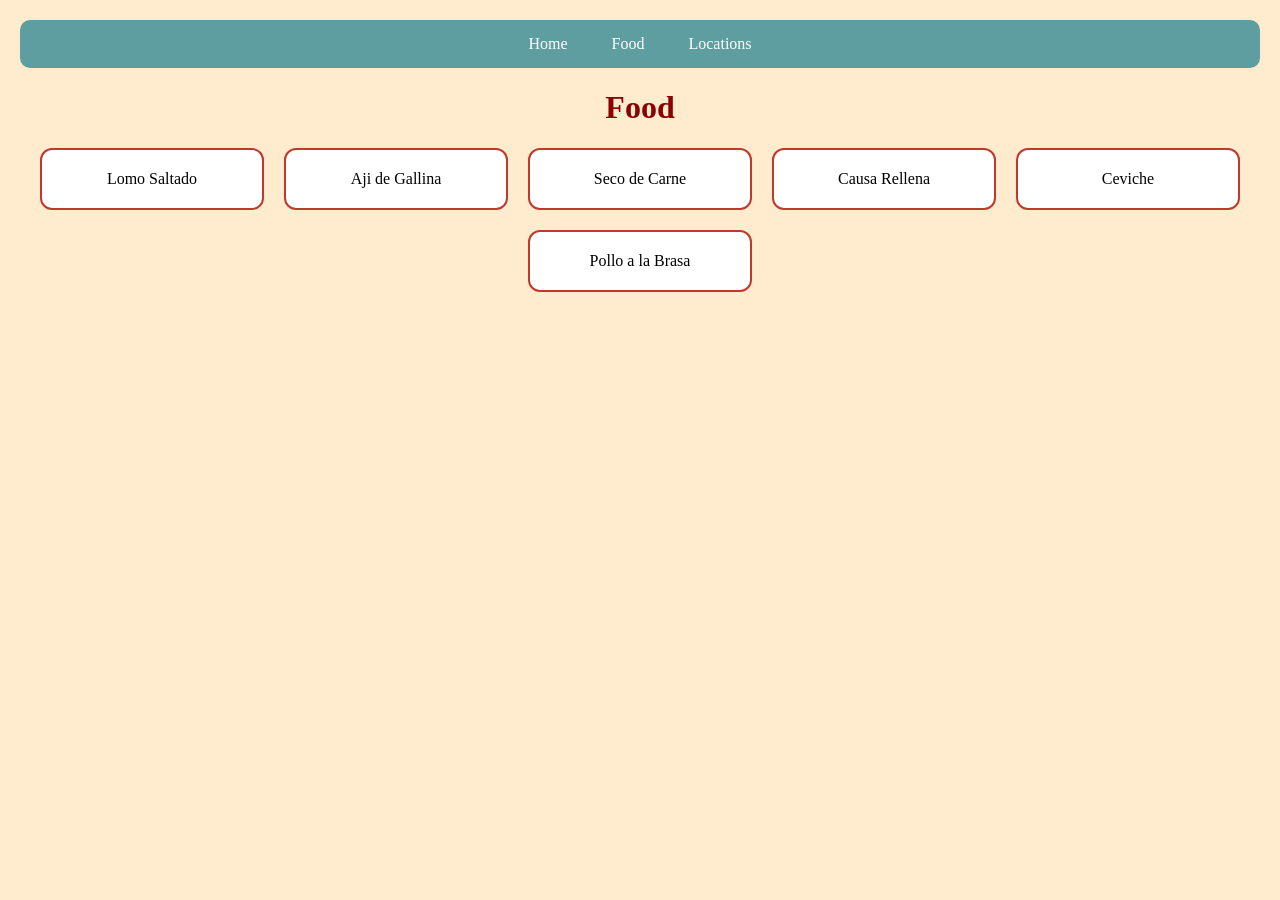
<file: food.html>
<!DOCTYPE html>
<html>
    <head>
        <title>Food</title>
        <link rel="stylesheet" href="style.css">
    </head>
    <body> 
        <nav>
            <a href="index.html">Home</a>
            <a href="food.html">Food</a>
            <a href="locations.html">Locations</a>
        </nav>
        <h1>Food</h1>

        <div class="container">
            <div class="item i1">Lomo Saltado</div>
            <div class="item i2">Aji de Gallina</div>
            <div class="item i3">Seco de Carne</div>
            <div class="item i4">Causa Rellena</div>
            <div class="item i5">Ceviche</div>
            <div class="item i6">Pollo a la Brasa</div>
        </div>


    </body>
</html>
</file>
<file: style.css>
body{
    background-color: blanchedalmond;
    front-family: Arial, sans-serif;
    margin: 0%;
    padding: 20px;
    text-align: center;
}

nav{
    background-color: cadetblue;
    padding:15px;
    border-radius: 10px;
    margin-bottom: 20px;
}

nav a{
    color: white;
    text-decoration: wavy;
    front-weight: bold;
    margin: 0 20px;
}

nav a: :hover {
    color:white;
    text-decoration: none;
    front-weight: bold;
    margin: 0 20px;
}

nav a:hover {
    color: plum;
}

h1 {
    color:#8b0000 ;
}

p{
    width: 70%;
    margin:auto;
    line-height: 1.6;
}

img{
    width: px;
    border-radius: 12px;
    margin: 20px  0;
}

.container {
    display: flex;
    flex-wrap: wrap;
    justify-content: center;
    gap: 20px;
}

.container div{
    background: white;
    border: 2px solid #c0392b;
    border-radius: 12px;
    padding: 20px;
    width: 180px;
    front-weight:bold;
    box-shadow: 0 4px  8px rgba (0,0,0,.2);
}

table {
    margin: auto;
    width: 90%;
    border-collapse: collapse;
    background: lightcyan;
}

th,td {
    border: 2px solid #c0392b
    padding: 12px;
}

th {
    background-color: #c0392b;
    color:white;
}

tr: :nth-child (even). {
    background-color: #f2f2f2;
}
</file>
